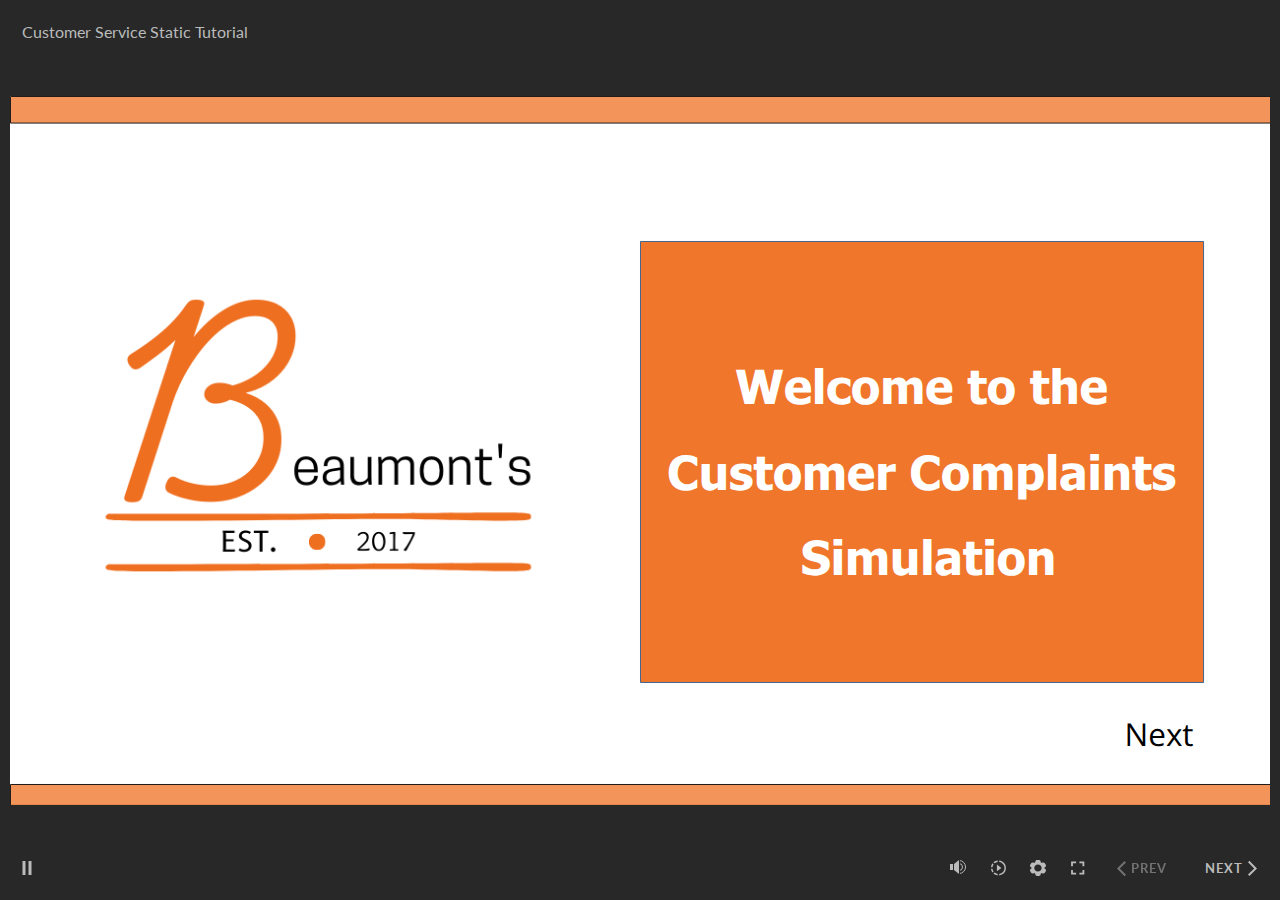
<file: index.html>
﻿<!doctype html>
<html lang="en-US">
<head>
  <meta charset="utf-8">
  <!-- Created using Storyline 360 x64 - http://www.articulate.com  -->
  <!-- version: 3.94.33511.0 -->
  <title>Customer Service Static Tutorial</title>
  <meta http-equiv="x-ua-compatible" content="IE=edge"/>
  <meta name="viewport" content="width=device-width,initial-scale=1,user-scalable=no,shrink-to-fit=no,minimal-ui"/>
  <meta name="apple-mobile-web-app-capable" content="yes"/>
  <style>
    html, body { height: 100%; padding: 0; margin: 0 }
    #app { height: 100%; width: 100%; }
  </style>

  <script>
    window.DS = {};
    window.globals = {
      DATA_PATH_BASE: '',
      HAS_FRAME: true,
      HAS_SLIDE: true,

      lmsPresent: false,
      tinCanPresent: false,
      cmi5Present: false,
      aoSupport: false,
      scale: 'noscale',
      captureRc: false,
      browserSize: 'optimal',
      bgColor: '#282828',
      features: 'DropInAcc,DropInBase,DropInCore,DropInInteractions,DropInMisc,DropInVectors,DropInVideo,LayerPresentAsDialog,MultipleQuizTracking,UpdatedThemeEditor',
      themeName: 'unified',
      preloaderColor: '#FFFFFF',
      suppressAnalytics: false,
      productChannel: 'stable',
      publishSource: 'storyline',
      aid: 'aid|bd1bc42d-96ff-4009-abb3-654a77efa8d1',
      cid: '987c45ed-3782-4eb6-aa1d-6030ec79799e',
      playerVersion: '3.94.33511.0',
      publishTimestamp: '2024-12-04T16:49:11.8880711Z',
      maxIosVideoElements: 10,
      connectionSettings: { message: 'You%20are%20offline.%20Trying%20to%20reconnect...', useDarkTheme: false, mode: 'disabled' },
      hasFeature: function(feature) {
        return this.features.split(',').includes(feature);
      },
      
      parseParams: function(qs) {
        if (window.globals.parsedParams != null) {
          return window.globals.parsedParams;
        }
        qs = (qs || window.location.search.substr(1)).split('+').join(' ');
        var params = {},
            tokens,
            re = /[?&]?([^=]+)=([^&]*)/g;

        while (tokens = re.exec(qs)) {
          params[decodeURIComponent(tokens[1]).trim()] =
            decodeURIComponent(tokens[2]).trim();
        }
        window.globals.parsedParams = params;
        return params;
      }

    };
  </script>
  <script>
    var isIe11 = ('ActiveXObject' in window || window.MSBlobBuilder != null)
      && window.msCrypto != null && !window.ActiveXObject;
    if (isIe11) {
      window.globals.unsupportedBrowser = true;
      document.write(atob('[base64]'));
    }
  </script>

  <script>
    if (window.globals.hasFeature('MultiLanguageSinglePackageSupport')) {
      
      
    }
  </script>

  
  <script>window.THREE = { };</script>
  
</head>
<body style="background: #282828" class="cs-HTML theme-unified">
  <!-- 360 -->
  <script>!function(){var e,i=/iPhone/i,o=/iPod/i,n=/iPad/i,t=/\biOS-universal(?:.+)Mac\b/i,r=/\bAndroid(?:.+)Mobile\b/i,a=/Android/i,d=/(?:SD4930UR|\bSilk(?:.+)Mobile\b)/i,p=/Silk/i,l=/Windows Phone/i,u=/\bWindows(?:.+)ARM\b/i,b=/BlackBerry/i,s=/BB10/i,c=/Opera Mini/i,f=/\b(CriOS|Chrome)(?:.+)Mobile/i,h=/Mobile(?:.+)Firefox\b/i,v=function(e){return void 0!==e&&"MacIntel"===e.platform&&"number"==typeof e.maxTouchPoints&&e.maxTouchPoints>1&&"undefined"==typeof MSStream};e=function(e){var m={userAgent:"",platform:"",maxTouchPoints:0};e||"undefined"==typeof navigator?"string"==typeof e?m.userAgent=e:e&&e.userAgent&&(m={userAgent:e.userAgent,platform:e.platform,maxTouchPoints:e.maxTouchPoints||0}):m={userAgent:navigator.userAgent,platform:navigator.platform,maxTouchPoints:navigator.maxTouchPoints||0};var g=m.userAgent,y=g.split("[FBAN");void 0!==y[1]&&(g=y[0]),void 0!==(y=g.split("Twitter"))[1]&&(g=y[0]);var A=function(e){return function(i){return i.test(e)}}(g),w={apple:{phone:A(i)&&!A(l),ipod:A(o),tablet:!A(i)&&(A(n)||v(m))&&!A(l),universal:A(t),device:(A(i)||A(o)||A(n)||A(t)||v(m))&&!A(l)},amazon:{phone:A(d),tablet:!A(d)&&A(p),device:A(d)||A(p)},android:{phone:!A(l)&&A(d)||!A(l)&&A(r),tablet:!A(l)&&!A(d)&&!A(r)&&(A(p)||A(a)),device:!A(l)&&(A(d)||A(p)||A(r)||A(a))||A(/\bokhttp\b/i)},windows:{phone:A(l),tablet:A(u),device:A(l)||A(u)},other:{blackberry:A(b),blackberry10:A(s),opera:A(c),firefox:A(h),chrome:A(f),device:A(b)||A(s)||A(c)||A(h)||A(f)},any:!1,phone:!1,tablet:!1};return w.any=w.apple.device||w.android.device||w.windows.device||w.other.device,w.phone=w.apple.phone||w.android.phone||w.windows.phone,w.tablet=w.apple.tablet||w.android.tablet||w.windows.tablet,w}(),"object"==typeof exports&&"undefined"!=typeof module?module.exports=e:"function"==typeof define&&define.amd?define((function(){return e})):this.isMobile=e}();
    window.isMobile.apple.tablet = window.isMobile.apple.tablet ||
      (navigator.platform === 'MacIntel' && navigator.maxTouchPoints > 1);
    window.isMobile.apple.device = window.isMobile.apple.device || window.isMobile.apple.tablet;
    window.isMobile.tablet = window.isMobile.tablet || window.isMobile.apple.tablet;
    window.isMobile.any = window.isMobile.any || window.isMobile.apple.tablet;
  </script>

  <div id="focus-sink" tabindex="-1"></div>

  <div id="preso"></div>
  <script>
    (function() {

      var classTypes = [ 'desktop', 'mobile', 'phone', 'tablet' ];

      var addDeviceClasses = function(prefix, testObj) {
        var curr, i;
        for (i = 0; i < classTypes.length; i++) {
          curr = classTypes[i];
          if (testObj[curr]) {
            document.body.classList.add(prefix + curr);
          }
        }
      };

      var params = window.globals.parseParams(),
          isDevicePreview = params.devicepreview === '1',
          isPhoneOverride = params.deviceType === 'phone' || (isDevicePreview && params.phone == '1'),
          isTabletOverride = (params.deviceType === 'tablet' || isDevicePreview) && !isPhoneOverride,
          isMobileOverride = isPhoneOverride || isTabletOverride;

      var deviceView = {
        desktop: !window.isMobile.any && !isMobileOverride,
        mobile: window.isMobile.any || isMobileOverride,
        phone: isPhoneOverride || (window.isMobile.phone && !isTabletOverride),
        tablet: isTabletOverride || window.isMobile.tablet
      };

      window.globals.deviceView = deviceView;
      window.isMobile.desktop = !window.isMobile.any;
      window.isMobile.mobile = window.isMobile.any;

      addDeviceClasses('view-', deviceView);

    })();
  </script>
  
  <script src='story_content/triggers.js' type=text/javascript></script>
<script src='story_content/user.js' type=text/javascript></script>
  <div class="slide-loader"></div>

  <script>
    var doc = document, loader = doc.body.querySelector('.slide-loader'); [ 1, 2, 3 ].forEach(function(n) { var d = doc.createElement('div'); d.style.backgroundColor = window.globals.preloaderColor; d.classList.add('mobile-loader-dot'); d.classList.add('dot' + n); loader.appendChild(d); });
  </script>

  <div class="mobile-load-title-overlay" style="display: none">
    <div class="mobile-load-title">Customer Service Static Tutorial</div>
  </div>

  <div class="mobile-chrome-warning"></div>

  
<style>
  .warn-connection-dialog {
    display: none;
    background: transparent;
    pointer-events: all;
    position: fixed;
    left: 0;
    top: 0;
    width: 100%;
    height: 100%;
    z-index: 999;
  }

  .warn-connection-content {
    pointer-events: all;
    border-radius: 4px;
    background: white;
    border: 1px solid #E7E7E7;
    color: #333333;
    box-shadow: 0 2px 4px rgba(0, 0, 0, 0.25);
    transition: all 150ms ease-out;
    position: absolute;
    white-space: nowrap;
  }

  .view-phone.is-landscape .warn-connection-content {
    left: 23px;
    bottom: 23px;
  }

  .view-tablet.is-landscape .warn-connection-content {
    left: 50%;
    top: 20px;
    transform: translateX(-50%);
  }

  .view-mobile.is-portrait .warn-connection-content {
    transform: translate(-50%, calc(-100% - 15px));
  }

  .warn-connection-content p {
    display: inline-block;
    margin: 0 8px 0 0;
    line-height: 33px;
    font-size: 11px;
  }

  .warn-connection-content svg {
    position: relative;
    vertical-align: middle;
    margin: 0 2px 2px 8px;
  }

  .view-desktop .warn-connection-content {
    left: 1.5em;
    bottom: 1.5em;
  }

  .view-desktop .warn-connection-content p {
    font-size: 1.1em;
  }

  .is-offline .warn-connection-dialog {
    display: block;
  }

  .is-offline .cs-panel * {
    pointer-events: none !important;
  }

  .is-offline .cs-panel {
    pointer-events: all !important;
  }

  .is-offline #nav-controls * {
    pointer-events: none !important;
  }

  .is-offline #nav-controls {
    pointer-events: all !important;
  }
</style>

<div class="warn-connection-dialog" role="alertdialog" aria-modal="true" tabindex="0" aria-labelledby="warn-connection-message">
  <div class="warn-connection-content">
    <svg width="17" height="15" viewBox="0 0 17 15" xmlns="http://www.w3.org/2000/svg">
      <path fill="#8F0000" stroke="white" d="M16.07,12.98 L15.88,12.23 L9.51,1.21 C8.97,0.26,7.6,0.26,7.06,1.21 L0.69,12.23 C0.15,13.16,0.81,14.36,1.91,14.36 H14.65 C15.47,14.36,16.05,13.7,16.07,12.98 Z"/>
      <path fill="white" stroke="white" d="M8.58,5.5 C8.35,5.28,8.5,5.35,8.21,5.32 C8.09,5.35,7.97,5.49,7.96,5.67 C7.97,5.79,7.98,5.92,7.98,6.04 L7.98,6.04 C7.99,6.17,8,6.31,8.01,6.43 L8.01,6.44 C8.03,6.92,8.06,7.41,8.09,7.9 L8.09,7.9 C8.12,8.39,8.14,8.88,8.17,9.37 C8.17,9.39,8.18,9.42,8.2,9.44 C8.23,9.46,8.25,9.47,8.28,9.47 C8.31,9.47,8.34,9.46,8.35,9.44 C8.37,9.43,8.38,9.4,8.39,9.35 L8.39,9.34 C8.39,9.24,8.4,9.15,8.4,9.05 L8.4,9.05 C8.41,8.96,8.41,8.86,8.42,8.75 C8.43,8.44,8.45,8.12,8.47,7.81 L8.47,7.81 C8.49,7.49,8.51,7.18,8.53,6.87 C8.55,6.46,8.56,6.05,8.59,5.64 L8.6,5.62 C8.6,5.57,8.59,5.53,8.58,5.5 L8.21,5.32 Z"/>
      <circle fill="white" stroke="white" cx="8.3" cy="11.35" r="0.3"/>
    </svg>
    <p id="warn-connection-message">You are offline. Trying to reconnect...</p>
  </div>
</div>

<script>
  (function() {
    window.DS.connection = {
      warningShown: false,
      assets: {},
      loadingAssetGroup: false,
      retryDelay: 500
    };

    var connectionSettings = window.globals.connectionSettings || {};

    var useConnectionMessages = window.AbortController != null &&
      window.location.protocol != 'file:' &&
      connectionSettings.mode === 'normal';

    window.DS.connection.useConnectionMessages = useConnectionMessages;

    var assetCount = 0;
    var checkLoadedId;


    if (useConnectionMessages && connectionSettings != null) {
      var contentEl = document.querySelector('.warn-connection-content');
      var messageEl = contentEl.querySelector('p');

      if (connectionSettings.useDarkTheme) {
        contentEl.style.borderColor = '#BABBBA';
        contentEl.style.backgroundColor = '#282828';
        contentEl.style.color = '#FFFFFF';
      }

      if (connectionSettings.message != null) {
        messageEl.textContent = window.decodeURIComponent(connectionSettings.message);
      }
    }

    function checkAssetsReady() {
      for (var i in DS.connection.assets) {
        if (!DS.connection.assets[i].success) {
          return false;
        }
      }
      return true;
    }

    function stopAssetGroup() {
      if (!useConnectionMessages) { return; }

      assetCount = 0;

      DS.connection.oldAssetGroup = DS.connection.assets;
      DS.connection.assets = {};
      DS.connection.loadingAssetGroup = false;
      clearInterval(checkLoadedId);
    }

    function startAssetGroup() {
      if (!useConnectionMessages) { return; }
      var ticks = 0;
      clearInterval(checkLoadedId);
      checkLoadedId = setInterval(function() {
        var loaded = 0;
        if (assetCount === 0 && loaded === 0) {
          clearInterval(checkLoadedId);
          return;
        }

        for (var i in DS.connection.assets) {
          if (DS.connection.assets[i].success) {
            loaded++;
          }
        }

        if (assetCount === loaded && checkAssetsReady()) {
          for (var i in DS.connection.assets) {
            if (DS.connection.assets[i].action) {
              DS.connection.assets[i].action();
            }
          }
          hideWarning();
          stopAssetGroup();
        }
      }, 100)
    }

    function requiredAsset(url, action, retry, type) {
      if (!useConnectionMessages) { return; }
      if (DS.connection.assets[url]) { return; }

      DS.connection.assets[url] = {
        success: false, action: action, retry: retry, type: type
      };
      assetCount = Object.keys(DS.connection.assets).length;
      if (!DS.connection.loadingAssetGroup) {
        startAssetGroup();
      }
      DS.connection.loadingAssetGroup = true;
    }

    function assetLoaded(url) {
      if (!useConnectionMessages) { return; }
      if (DS.connection.assets[url]) {
        DS.connection.assets[url].success = true;
      }
    }

    function assetFailed(url) {
      if (!useConnectionMessages) { return; }
      if (!DS.connection.assets[url]) {
        if (/\.js$/.test(url) && url.indexOf('transcripts') === -1) {
          setTimeout(function() {
            if (DS.connection.lastSlideLoaded != null) {
              DS.connection.lastSlideLoaded();
            }
          }, DS.connection.retryDelay);
        }
        return;
      }
      if (!DS.connection.warningShown) { showWarning(); }
      if (DS.connection.assets[url].retry) {
        setTimeout(function() {
          if (!DS.connection.assets[url].success) {
            DS.connection.assets[url].retry()
          }
        }, DS.connection.retryDelay);
      }
    }

    function hideWarning() {
      document.body.classList.remove('is-offline');
      DS.connection.warningShown = false;
      enableKeys();
    }
    DS.connection.hideWarning = hideWarning

    function showWarning(btn) {
      document.body.classList.add('is-offline')
      DS.connection.warningShown = true;
      updateWarningPosition();
      disableKeys();
    }

    function updateWarningPosition() {
      if (!DS.connection.warningShown) {
        return;
      }

      var isPortrait = document.body.classList.contains('is-portrait');
      var isMobile = document.body.classList.contains('view-mobile');
      var warningEl = document.querySelector('.warn-connection-content');

      if (isPortrait && isMobile) {
        var slide = document.querySelector('.primary-slide');
        var slideRect = slide != null
          ? slide.getBoundingClientRect()
          : { top: window.innerHeight, left: 0, width: window.innerWidth };

        warningEl.style.top = `${slideRect.top}px`
        warningEl.style.left = `${slideRect.left + slideRect.width / 2}px`
      } else {
        warningEl.style.top = null;
        warningEl.style.left = null;
      }

      window.requestAnimationFrame(updateWarningPosition);
    }

    function onDisableKeyDown(e) {
      e.preventDefault();
      e.stopImmediatePropagation();
    }

    function onDisableKeyUp(e) {
      e.preventDefault();
      e.stopImmediatePropagation();
    }

    var accStyle = document.createElement('style');
    var warnDialogEl = document.querySelector('.warn-connection-dialog');

    function disableKeys() {
      if (DS.views && DS.views.nsStack && DS.views.nsStack.length === 1) {
        DS.views.nsStack[0].tabReachable = false
        DS.views.nsStack[0].updateTabIndex(true, true);
      }

      accStyle.innerHTML = '.acc-shadow-dom { display: none; }';
      document.body.appendChild(accStyle);

      warnDialogEl.parentNode.append(warnDialogEl);
      warnDialogEl.focus();
    }

    function enableKeys() {
      accStyle.remove();
      if (DS.views && DS.views.nsStack && DS.views.nsStack.length === 1 && DS.views.nsStack[0].name === '_frame') {
        DS.views.nsStack[0].tabReachable = true;
        DS.views.nsStack[0].updateTabIndex();
      }
    }

    // these will all be noops if the feature flag isn't set in
    // the data and `window.globals.features`
    DS.connection.requiredAsset = requiredAsset;
    DS.connection.assetLoaded = assetLoaded;
    DS.connection.assetFailed = assetFailed;
    DS.connection.stopAssetGroup = stopAssetGroup;
    DS.connection.startAssetGroup = startAssetGroup;
  })();
</script>


  <script>
    
    if (window.autoSpider && window.vInterfaceObject) {
      document.querySelector('.mobile-load-title-overlay').style.display = 'none';
    }
  </script>

  

  <link rel="stylesheet" href="html5/data/css/output.min.css" data-noprefix/>
</body>
<script src="html5/lib/scripts/bootstrapper.min.js"></script>
</html>
</file>
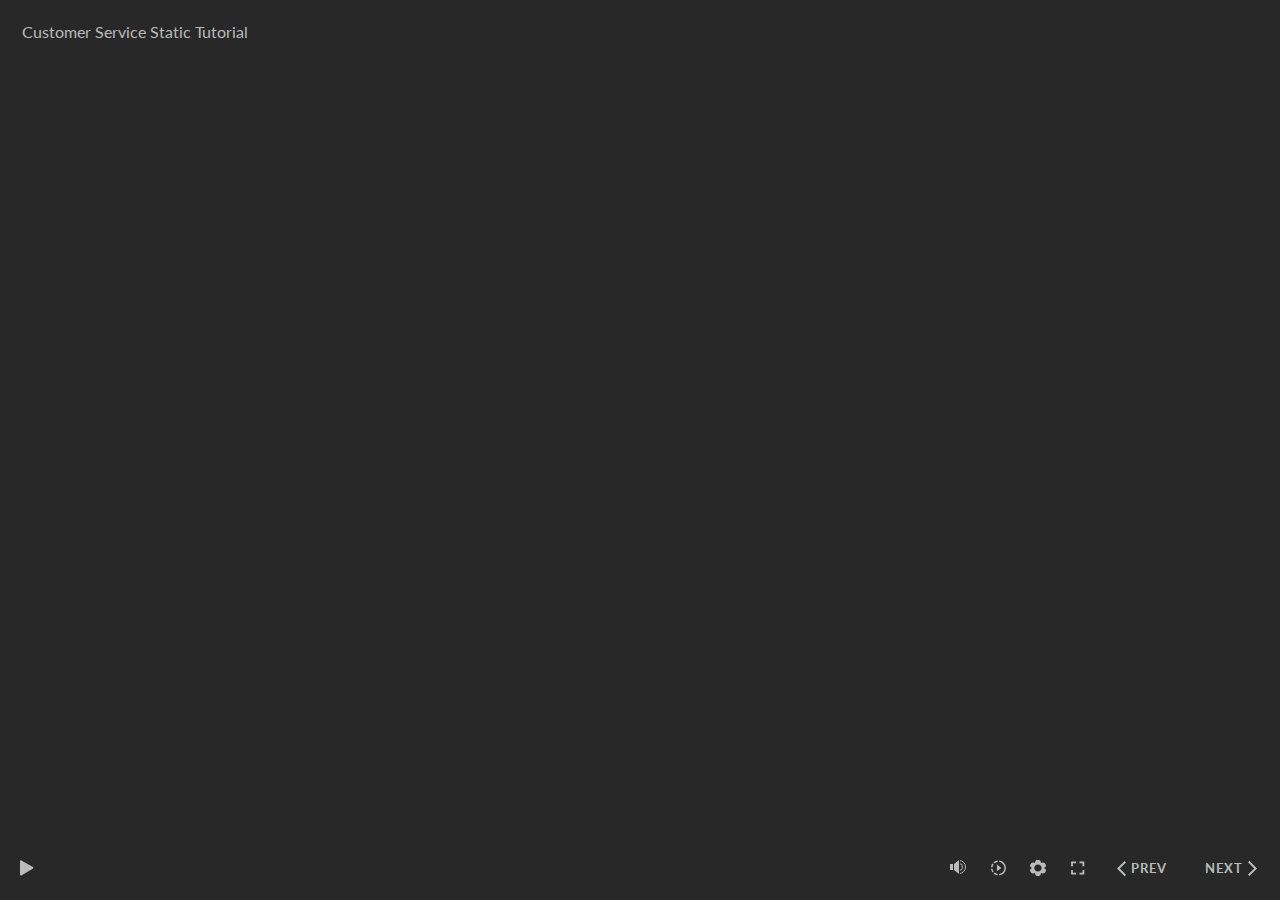
<file: index_lms.html>
﻿<!doctype html>
<html lang="en-US">
<head>
  <meta charset="utf-8">
  <!-- Created using Storyline 360 x64 - http://www.articulate.com  -->
  <!-- version: 3.94.33511.0 -->
  <title>Customer Service Static Tutorial</title>
  <meta http-equiv="x-ua-compatible" content="IE=edge"/>
  <meta name="viewport" content="width=device-width,initial-scale=1,user-scalable=no,shrink-to-fit=no,minimal-ui"/>
  <meta name="apple-mobile-web-app-capable" content="yes"/>
  <style>
    html, body { height: 100%; padding: 0; margin: 0 }
    #app { height: 100%; width: 100%; }
  </style>

  <script>
    window.DS = {};
    window.globals = {
      DATA_PATH_BASE: '',
      HAS_FRAME: true,
      HAS_SLIDE: true,

      lmsPresent: true,
      tinCanPresent: false,
      cmi5Present: false,
      aoSupport: false,
      scale: 'noscale',
      captureRc: false,
      browserSize: 'optimal',
      bgColor: '#282828',
      features: 'DropInAcc,DropInBase,DropInCore,DropInInteractions,DropInMisc,DropInVectors,DropInVideo,LayerPresentAsDialog,MultipleQuizTracking,UpdatedThemeEditor',
      themeName: 'unified',
      preloaderColor: '#FFFFFF',
      suppressAnalytics: false,
      productChannel: 'stable',
      publishSource: 'storyline',
      aid: 'aid|bd1bc42d-96ff-4009-abb3-654a77efa8d1',
      cid: '987c45ed-3782-4eb6-aa1d-6030ec79799e',
      playerVersion: '3.94.33511.0',
      publishTimestamp: '2024-12-04T16:49:12.1460032Z',
      maxIosVideoElements: 10,
      connectionSettings: { message: 'You%20are%20offline.%20Trying%20to%20reconnect...', useDarkTheme: false, mode: 'disabled' },
      hasFeature: function(feature) {
        return this.features.split(',').includes(feature);
      },
      
      parseParams: function(qs) {
        if (window.globals.parsedParams != null) {
          return window.globals.parsedParams;
        }
        qs = (qs || window.location.search.substr(1)).split('+').join(' ');
        var params = {},
            tokens,
            re = /[?&]?([^=]+)=([^&]*)/g;

        while (tokens = re.exec(qs)) {
          params[decodeURIComponent(tokens[1]).trim()] =
            decodeURIComponent(tokens[2]).trim();
        }
        window.globals.parsedParams = params;
        return params;
      }

    };
  </script>
  <script>
    var isIe11 = ('ActiveXObject' in window || window.MSBlobBuilder != null)
      && window.msCrypto != null && !window.ActiveXObject;
    if (isIe11) {
      window.globals.unsupportedBrowser = true;
      document.write(atob('[base64]'));
    }
  </script>

  <script>
    if (window.globals.hasFeature('MultiLanguageSinglePackageSupport')) {
      
      
    }
  </script>

  <script src="lms/scormdriver.js" charset="utf-8"></script>
  <script>window.THREE = { };</script>
  
</head>
<body style="background: #282828" class="cs-HTML theme-unified">
  <!-- 360 -->
  <script>!function(){var e,i=/iPhone/i,o=/iPod/i,n=/iPad/i,t=/\biOS-universal(?:.+)Mac\b/i,r=/\bAndroid(?:.+)Mobile\b/i,a=/Android/i,d=/(?:SD4930UR|\bSilk(?:.+)Mobile\b)/i,p=/Silk/i,l=/Windows Phone/i,u=/\bWindows(?:.+)ARM\b/i,b=/BlackBerry/i,s=/BB10/i,c=/Opera Mini/i,f=/\b(CriOS|Chrome)(?:.+)Mobile/i,h=/Mobile(?:.+)Firefox\b/i,v=function(e){return void 0!==e&&"MacIntel"===e.platform&&"number"==typeof e.maxTouchPoints&&e.maxTouchPoints>1&&"undefined"==typeof MSStream};e=function(e){var m={userAgent:"",platform:"",maxTouchPoints:0};e||"undefined"==typeof navigator?"string"==typeof e?m.userAgent=e:e&&e.userAgent&&(m={userAgent:e.userAgent,platform:e.platform,maxTouchPoints:e.maxTouchPoints||0}):m={userAgent:navigator.userAgent,platform:navigator.platform,maxTouchPoints:navigator.maxTouchPoints||0};var g=m.userAgent,y=g.split("[FBAN");void 0!==y[1]&&(g=y[0]),void 0!==(y=g.split("Twitter"))[1]&&(g=y[0]);var A=function(e){return function(i){return i.test(e)}}(g),w={apple:{phone:A(i)&&!A(l),ipod:A(o),tablet:!A(i)&&(A(n)||v(m))&&!A(l),universal:A(t),device:(A(i)||A(o)||A(n)||A(t)||v(m))&&!A(l)},amazon:{phone:A(d),tablet:!A(d)&&A(p),device:A(d)||A(p)},android:{phone:!A(l)&&A(d)||!A(l)&&A(r),tablet:!A(l)&&!A(d)&&!A(r)&&(A(p)||A(a)),device:!A(l)&&(A(d)||A(p)||A(r)||A(a))||A(/\bokhttp\b/i)},windows:{phone:A(l),tablet:A(u),device:A(l)||A(u)},other:{blackberry:A(b),blackberry10:A(s),opera:A(c),firefox:A(h),chrome:A(f),device:A(b)||A(s)||A(c)||A(h)||A(f)},any:!1,phone:!1,tablet:!1};return w.any=w.apple.device||w.android.device||w.windows.device||w.other.device,w.phone=w.apple.phone||w.android.phone||w.windows.phone,w.tablet=w.apple.tablet||w.android.tablet||w.windows.tablet,w}(),"object"==typeof exports&&"undefined"!=typeof module?module.exports=e:"function"==typeof define&&define.amd?define((function(){return e})):this.isMobile=e}();
    window.isMobile.apple.tablet = window.isMobile.apple.tablet ||
      (navigator.platform === 'MacIntel' && navigator.maxTouchPoints > 1);
    window.isMobile.apple.device = window.isMobile.apple.device || window.isMobile.apple.tablet;
    window.isMobile.tablet = window.isMobile.tablet || window.isMobile.apple.tablet;
    window.isMobile.any = window.isMobile.any || window.isMobile.apple.tablet;
  </script>

  <div id="focus-sink" tabindex="-1"></div>

  <div id="preso"></div>
  <script>
    (function() {

      var classTypes = [ 'desktop', 'mobile', 'phone', 'tablet' ];

      var addDeviceClasses = function(prefix, testObj) {
        var curr, i;
        for (i = 0; i < classTypes.length; i++) {
          curr = classTypes[i];
          if (testObj[curr]) {
            document.body.classList.add(prefix + curr);
          }
        }
      };

      var params = window.globals.parseParams(),
          isDevicePreview = params.devicepreview === '1',
          isPhoneOverride = params.deviceType === 'phone' || (isDevicePreview && params.phone == '1'),
          isTabletOverride = (params.deviceType === 'tablet' || isDevicePreview) && !isPhoneOverride,
          isMobileOverride = isPhoneOverride || isTabletOverride;

      var deviceView = {
        desktop: !window.isMobile.any && !isMobileOverride,
        mobile: window.isMobile.any || isMobileOverride,
        phone: isPhoneOverride || (window.isMobile.phone && !isTabletOverride),
        tablet: isTabletOverride || window.isMobile.tablet
      };

      window.globals.deviceView = deviceView;
      window.isMobile.desktop = !window.isMobile.any;
      window.isMobile.mobile = window.isMobile.any;

      addDeviceClasses('view-', deviceView);

    })();
  </script>
  
  <script src='story_content/triggers.js' type=text/javascript></script>
<script src='story_content/user.js' type=text/javascript></script>
  <div class="slide-loader"></div>

  <script>
    var doc = document, loader = doc.body.querySelector('.slide-loader'); [ 1, 2, 3 ].forEach(function(n) { var d = doc.createElement('div'); d.style.backgroundColor = window.globals.preloaderColor; d.classList.add('mobile-loader-dot'); d.classList.add('dot' + n); loader.appendChild(d); });
  </script>

  <div class="mobile-load-title-overlay" style="display: none">
    <div class="mobile-load-title">Customer Service Static Tutorial</div>
  </div>

  <div class="mobile-chrome-warning"></div>

  
<style>
  .warn-connection-dialog {
    display: none;
    background: transparent;
    pointer-events: all;
    position: fixed;
    left: 0;
    top: 0;
    width: 100%;
    height: 100%;
    z-index: 999;
  }

  .warn-connection-content {
    pointer-events: all;
    border-radius: 4px;
    background: white;
    border: 1px solid #E7E7E7;
    color: #333333;
    box-shadow: 0 2px 4px rgba(0, 0, 0, 0.25);
    transition: all 150ms ease-out;
    position: absolute;
    white-space: nowrap;
  }

  .view-phone.is-landscape .warn-connection-content {
    left: 23px;
    bottom: 23px;
  }

  .view-tablet.is-landscape .warn-connection-content {
    left: 50%;
    top: 20px;
    transform: translateX(-50%);
  }

  .view-mobile.is-portrait .warn-connection-content {
    transform: translate(-50%, calc(-100% - 15px));
  }

  .warn-connection-content p {
    display: inline-block;
    margin: 0 8px 0 0;
    line-height: 33px;
    font-size: 11px;
  }

  .warn-connection-content svg {
    position: relative;
    vertical-align: middle;
    margin: 0 2px 2px 8px;
  }

  .view-desktop .warn-connection-content {
    left: 1.5em;
    bottom: 1.5em;
  }

  .view-desktop .warn-connection-content p {
    font-size: 1.1em;
  }

  .is-offline .warn-connection-dialog {
    display: block;
  }

  .is-offline .cs-panel * {
    pointer-events: none !important;
  }

  .is-offline .cs-panel {
    pointer-events: all !important;
  }

  .is-offline #nav-controls * {
    pointer-events: none !important;
  }

  .is-offline #nav-controls {
    pointer-events: all !important;
  }
</style>

<div class="warn-connection-dialog" role="alertdialog" aria-modal="true" tabindex="0" aria-labelledby="warn-connection-message">
  <div class="warn-connection-content">
    <svg width="17" height="15" viewBox="0 0 17 15" xmlns="http://www.w3.org/2000/svg">
      <path fill="#8F0000" stroke="white" d="M16.07,12.98 L15.88,12.23 L9.51,1.21 C8.97,0.26,7.6,0.26,7.06,1.21 L0.69,12.23 C0.15,13.16,0.81,14.36,1.91,14.36 H14.65 C15.47,14.36,16.05,13.7,16.07,12.98 Z"/>
      <path fill="white" stroke="white" d="M8.58,5.5 C8.35,5.28,8.5,5.35,8.21,5.32 C8.09,5.35,7.97,5.49,7.96,5.67 C7.97,5.79,7.98,5.92,7.98,6.04 L7.98,6.04 C7.99,6.17,8,6.31,8.01,6.43 L8.01,6.44 C8.03,6.92,8.06,7.41,8.09,7.9 L8.09,7.9 C8.12,8.39,8.14,8.88,8.17,9.37 C8.17,9.39,8.18,9.42,8.2,9.44 C8.23,9.46,8.25,9.47,8.28,9.47 C8.31,9.47,8.34,9.46,8.35,9.44 C8.37,9.43,8.38,9.4,8.39,9.35 L8.39,9.34 C8.39,9.24,8.4,9.15,8.4,9.05 L8.4,9.05 C8.41,8.96,8.41,8.86,8.42,8.75 C8.43,8.44,8.45,8.12,8.47,7.81 L8.47,7.81 C8.49,7.49,8.51,7.18,8.53,6.87 C8.55,6.46,8.56,6.05,8.59,5.64 L8.6,5.62 C8.6,5.57,8.59,5.53,8.58,5.5 L8.21,5.32 Z"/>
      <circle fill="white" stroke="white" cx="8.3" cy="11.35" r="0.3"/>
    </svg>
    <p id="warn-connection-message">You are offline. Trying to reconnect...</p>
  </div>
</div>

<script>
  (function() {
    window.DS.connection = {
      warningShown: false,
      assets: {},
      loadingAssetGroup: false,
      retryDelay: 500
    };

    var connectionSettings = window.globals.connectionSettings || {};

    var useConnectionMessages = window.AbortController != null &&
      window.location.protocol != 'file:' &&
      connectionSettings.mode === 'normal';

    window.DS.connection.useConnectionMessages = useConnectionMessages;

    var assetCount = 0;
    var checkLoadedId;


    if (useConnectionMessages && connectionSettings != null) {
      var contentEl = document.querySelector('.warn-connection-content');
      var messageEl = contentEl.querySelector('p');

      if (connectionSettings.useDarkTheme) {
        contentEl.style.borderColor = '#BABBBA';
        contentEl.style.backgroundColor = '#282828';
        contentEl.style.color = '#FFFFFF';
      }

      if (connectionSettings.message != null) {
        messageEl.textContent = window.decodeURIComponent(connectionSettings.message);
      }
    }

    function checkAssetsReady() {
      for (var i in DS.connection.assets) {
        if (!DS.connection.assets[i].success) {
          return false;
        }
      }
      return true;
    }

    function stopAssetGroup() {
      if (!useConnectionMessages) { return; }

      assetCount = 0;

      DS.connection.oldAssetGroup = DS.connection.assets;
      DS.connection.assets = {};
      DS.connection.loadingAssetGroup = false;
      clearInterval(checkLoadedId);
    }

    function startAssetGroup() {
      if (!useConnectionMessages) { return; }
      var ticks = 0;
      clearInterval(checkLoadedId);
      checkLoadedId = setInterval(function() {
        var loaded = 0;
        if (assetCount === 0 && loaded === 0) {
          clearInterval(checkLoadedId);
          return;
        }

        for (var i in DS.connection.assets) {
          if (DS.connection.assets[i].success) {
            loaded++;
          }
        }

        if (assetCount === loaded && checkAssetsReady()) {
          for (var i in DS.connection.assets) {
            if (DS.connection.assets[i].action) {
              DS.connection.assets[i].action();
            }
          }
          hideWarning();
          stopAssetGroup();
        }
      }, 100)
    }

    function requiredAsset(url, action, retry, type) {
      if (!useConnectionMessages) { return; }
      if (DS.connection.assets[url]) { return; }

      DS.connection.assets[url] = {
        success: false, action: action, retry: retry, type: type
      };
      assetCount = Object.keys(DS.connection.assets).length;
      if (!DS.connection.loadingAssetGroup) {
        startAssetGroup();
      }
      DS.connection.loadingAssetGroup = true;
    }

    function assetLoaded(url) {
      if (!useConnectionMessages) { return; }
      if (DS.connection.assets[url]) {
        DS.connection.assets[url].success = true;
      }
    }

    function assetFailed(url) {
      if (!useConnectionMessages) { return; }
      if (!DS.connection.assets[url]) {
        if (/\.js$/.test(url) && url.indexOf('transcripts') === -1) {
          setTimeout(function() {
            if (DS.connection.lastSlideLoaded != null) {
              DS.connection.lastSlideLoaded();
            }
          }, DS.connection.retryDelay);
        }
        return;
      }
      if (!DS.connection.warningShown) { showWarning(); }
      if (DS.connection.assets[url].retry) {
        setTimeout(function() {
          if (!DS.connection.assets[url].success) {
            DS.connection.assets[url].retry()
          }
        }, DS.connection.retryDelay);
      }
    }

    function hideWarning() {
      document.body.classList.remove('is-offline');
      DS.connection.warningShown = false;
      enableKeys();
    }
    DS.connection.hideWarning = hideWarning

    function showWarning(btn) {
      document.body.classList.add('is-offline')
      DS.connection.warningShown = true;
      updateWarningPosition();
      disableKeys();
    }

    function updateWarningPosition() {
      if (!DS.connection.warningShown) {
        return;
      }

      var isPortrait = document.body.classList.contains('is-portrait');
      var isMobile = document.body.classList.contains('view-mobile');
      var warningEl = document.querySelector('.warn-connection-content');

      if (isPortrait && isMobile) {
        var slide = document.querySelector('.primary-slide');
        var slideRect = slide != null
          ? slide.getBoundingClientRect()
          : { top: window.innerHeight, left: 0, width: window.innerWidth };

        warningEl.style.top = `${slideRect.top}px`
        warningEl.style.left = `${slideRect.left + slideRect.width / 2}px`
      } else {
        warningEl.style.top = null;
        warningEl.style.left = null;
      }

      window.requestAnimationFrame(updateWarningPosition);
    }

    function onDisableKeyDown(e) {
      e.preventDefault();
      e.stopImmediatePropagation();
    }

    function onDisableKeyUp(e) {
      e.preventDefault();
      e.stopImmediatePropagation();
    }

    var accStyle = document.createElement('style');
    var warnDialogEl = document.querySelector('.warn-connection-dialog');

    function disableKeys() {
      if (DS.views && DS.views.nsStack && DS.views.nsStack.length === 1) {
        DS.views.nsStack[0].tabReachable = false
        DS.views.nsStack[0].updateTabIndex(true, true);
      }

      accStyle.innerHTML = '.acc-shadow-dom { display: none; }';
      document.body.appendChild(accStyle);

      warnDialogEl.parentNode.append(warnDialogEl);
      warnDialogEl.focus();
    }

    function enableKeys() {
      accStyle.remove();
      if (DS.views && DS.views.nsStack && DS.views.nsStack.length === 1 && DS.views.nsStack[0].name === '_frame') {
        DS.views.nsStack[0].tabReachable = true;
        DS.views.nsStack[0].updateTabIndex();
      }
    }

    // these will all be noops if the feature flag isn't set in
    // the data and `window.globals.features`
    DS.connection.requiredAsset = requiredAsset;
    DS.connection.assetLoaded = assetLoaded;
    DS.connection.assetFailed = assetFailed;
    DS.connection.stopAssetGroup = stopAssetGroup;
    DS.connection.startAssetGroup = startAssetGroup;
  })();
</script>


  <script>
    
    if (window.autoSpider && window.vInterfaceObject) {
      document.querySelector('.mobile-load-title-overlay').style.display = 'none';
    }
  </script>

  

  <link rel="stylesheet" href="html5/data/css/output.min.css" data-noprefix/>
</body>
<script src="html5/lib/scripts/bootstrapper.min.js"></script>
</html>
</file>
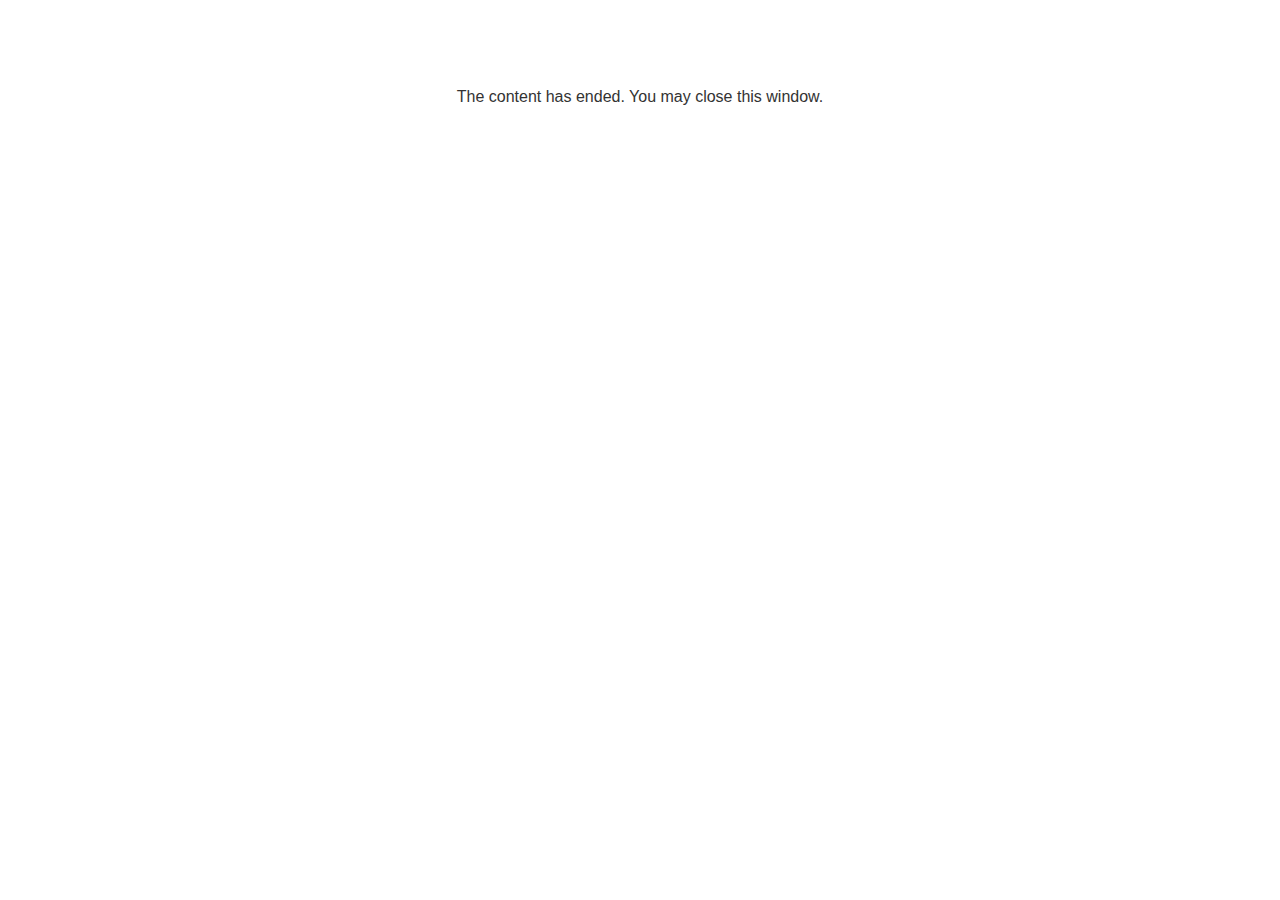
<file: lms/goodbye.html>
<!doctype html>
<html>
<body style="background-color: #ffffff;">

<p role="alert" style="color: #333333;font-family: Lato, articulate, tahoma, arial;font-size: medium;text-align: center;">
<br><br><br><br>
The content has ended. You may close this window.
</p>

</body>
</html>
</file>
